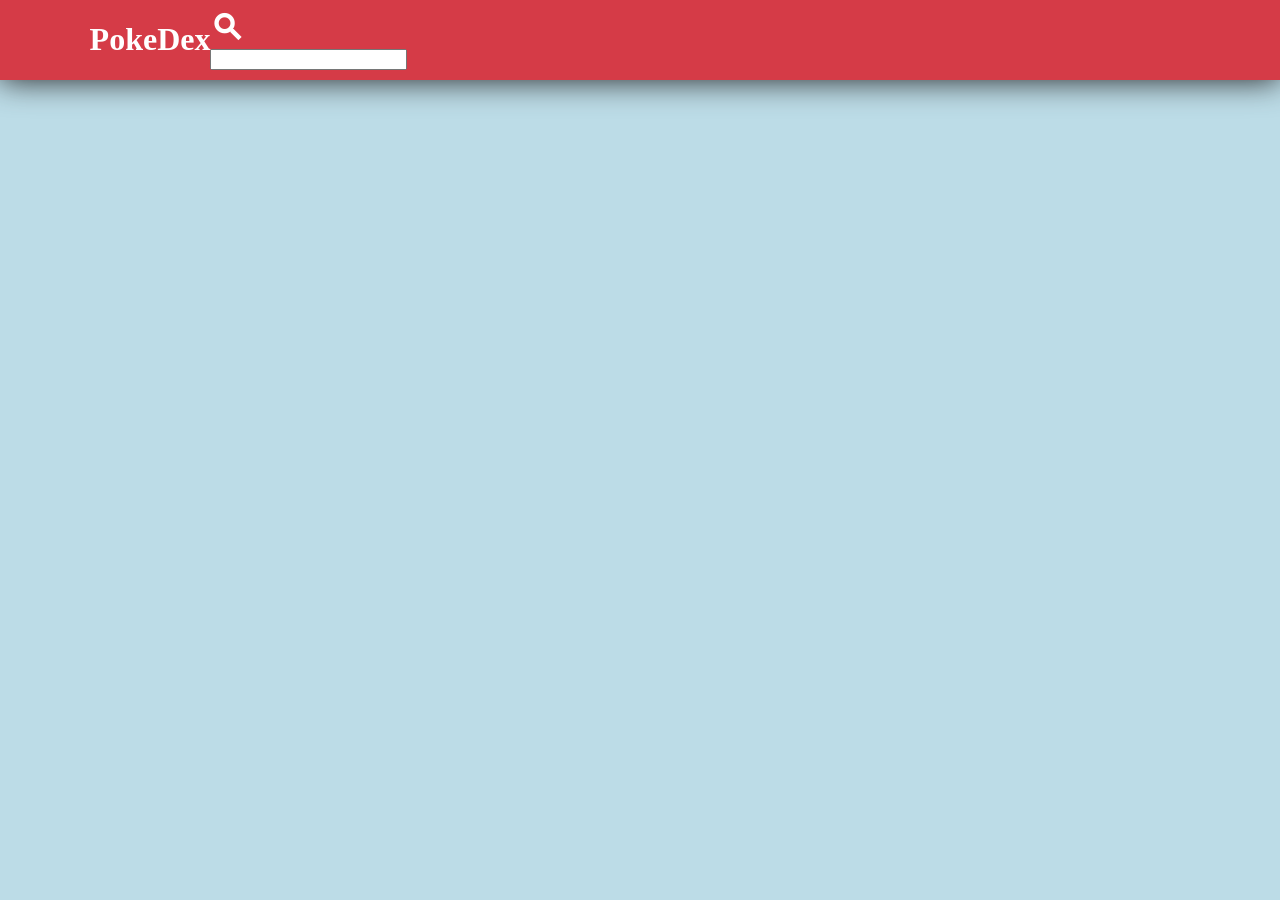
<file: index.html>
<!DOCTYPE html>
<html lang="en">

<head>
    <meta charset="UTF-8">
    <meta http-equiv="X-UA-Compatible" content="IE=edge">
    <meta name="viewport" content="width=device-width, initial-scale=1.0">
    <link rel="icon" type="image/png" href="img/clip.png">
    <link rel="apple-touch-icon" sizes="180x180" href="../img/Herunterladen.jpg">
    <link rel="stylesheet" href="https://fonts.googleapis.com/icon?family=Material+Icons">
    <link rel="stylesheet" href="https://code.getmdl.io/1.3.0/material.indigo-pink.min.css">
    <script defer src="https://code.getmdl.io/1.3.0/material.min.js"></script>
    <link rel="stylesheet" href="https://cdn.jsdelivr.net/npm/bootstrap-icons@1.8.3/font/bootstrap-icons.css">

    <title>PokeDex</title>
    <script src="index.js"></script>
    <link rel="stylesheet" href="index.css">

</head>


<body onload="init()">

    <header class="header-row">
        <!-- <div>
            <button onclick="filterpokomon('')">All</button>
            <img class="grass" onclick="filterpokomon('Grass')" src="img/Bug.png" alt="">
            <img class="grass" onclick="filterpokomon('Electric')" src="img/Bug@2x.png" alt="">
            <img class="grass" onclick="filterpokomon('Dragon')" src="img/Dragon.png" alt="">
            <img class="grass" onclick="filterpokomon('Fire')" src="img/Fire.png" alt="">
            <img class="grass" onclick="filterpokomon('Fairy')" src="img/Fairy.png" alt="">
            <img class="grass" onclick="filterpokomon('Fighting')" src="img/Fight.png" alt="">
            <img class="grass" onclick="filterpokomon('Ghost')" src="img/Ghost.png" alt="">
            <img class="grass" onclick="filterpokomon('Flying')" src="img/Flying.png" alt="">
            <img class="grass" onclick="filterpokomon('Dragon')" src="img/Dragon.png" alt="">
            <img class="grass" onclick="filterpokomon('Steel')" src="img/Steel.png" alt="">
        
        </div> -->

        <div>
            <h1>PokeDex</h1>
        </div>
      
        <div class="mdl-layout-spacer"></div>
            <div class="mdl-textfield mdl-js-textfield 
                   mdl-textfield--align-right">
                        <label class="mdl-button mdl-js-button mdl-button--icon" for="fixed-header-drawer-exp">
                            <i style="font-size: 35px;" class="material-icons">search</i>
                        </label>
                <div class="mdl-textfield__expandable-holder">
                    <input onkeyup="search()" type="text" class="mdl-textfield__input d-none -white" placeholder="  Name..."
                    id="fixed-header-drawer-exp">
                </div>
            </div>              
    </header>

    <div id="poke_container" class="poke-container"></div>
    <div id="showPoco" class="showPoco">


      


    </div>



</body>

</html>
</file>
<file: index.css>
body {
    background-color:rgb(188, 220, 231);
    margin: 0;
    color: white !important;
}
 
*{
    font-weight: bold !important;  
    color: white !important; 
}

/* ----------------------MenüLeise----------------------- */
.header-row {
    display: flex;
    align-items: center;
    padding: 0 7%;
    margin-bottom: 5%;
    background-color: #D53B47;
    filter: drop-shadow(0 0 1rem rgb(32, 31, 31));
    position: sticky;
    top: 0;
    z-index: 1;
}   


/* ------poke-container--------------- */
.poke-container {
    display: flex;
    flex-wrap: wrap;
    justify-content: center;
    padding: 0 7%;
}

.pokemon {
    height: 350px;
    width: 250px;
    border-radius: 15px;
    margin: 15px;
    display: flex;
    justify-content: center;
    align-items: center;
    flex-direction: column;
    cursor: pointer;
    box-shadow: 0 0 10px 5px rgba(0, 0, 0, 0.1);
}
            
.pokemonName{
    font-size: 22px;
    padding-bottom: 15%;
}
    
.pokemonName2Page{
    font-size: 22px;
}

.img {
    height: 200px;
    filter: drop-shadow(0 0 1rem rgb(255, 255, 255));
}
   
.img:hover {
    transform: scale(1.2);
}
    /*----------------------------------- 2seite ------------------- */
.pokemon2Page{
    height: 550px;
    width: 400px;
    border-radius: 15px;
    display: flex;
    justify-content: center;
    align-items: center;
    flex-direction: column;
    position: relative;
}

.slideContainer {
    width: 100vw;
    height: 100vh;
    position: fixed;
    display: flex;
    justify-content: center;
    align-items: center;
    background-color: rgba(188, 220, 231, 0.8);
    top: 0%;
    z-index: 1; 
}

.img2Page{
    height: 200px;
}

.img2Page:hover {
    transform: scale(1.2);
}

.text2Page{
    display: flex;
    line-height: 22px;
    max-width: 250px;
}

.pokeNumber{
font-size: 18px;
   margin: 35px 0  0 70%;
   transform: rotate(-30deg);
}

.pokemonWertelinks {
    width: 25vw;
    display: flex;
    flex-direction: column;
    margin: 0 100px 0 0; 
}

.pokemonWerterechts {
    width: 25vw;
    display: flex;
    flex-direction: column;
 
}
/* -----------------Icon's------------------------ */

.closeIcon {
    position: absolute;
    right: 25px;
    top: 32px;
    cursor: pointer;
}

.bi {
    font-size: 25px;
    margin: 0 23px;
}

.iCons{
    display:flex ;
    justify-content: center;
    align-items:center;
    cursor: pointer;
}

::-webkit-scrollbar {
    width: 12px;
  }
  
  /* Handle */
  ::-webkit-scrollbar-thumb {
    background: #D53B47; 
    border-radius: 10px;
  }
  
  /* Handle on hover */
  ::-webkit-scrollbar-thumb:hover {
    background: #b4313c; 
  }

  ::placeholder {
    color: white;
    opacity: 1; 
    margin-left: 10%;
  }

  .mdl-textfield__input{
    padding-left: 10%; 
}

@media  (max-width: 600px) {
    .header-row {
       flex-direction: column;
    }  

    .pokemonWertelinks {
        margin: 0 30px 0 0;
    }
    
   
}

@media  (max-width: 700px) {
    

    .pokemonWertelinks {
        margin: 0 100px 0 0;
    }
    
   
}
</file>
